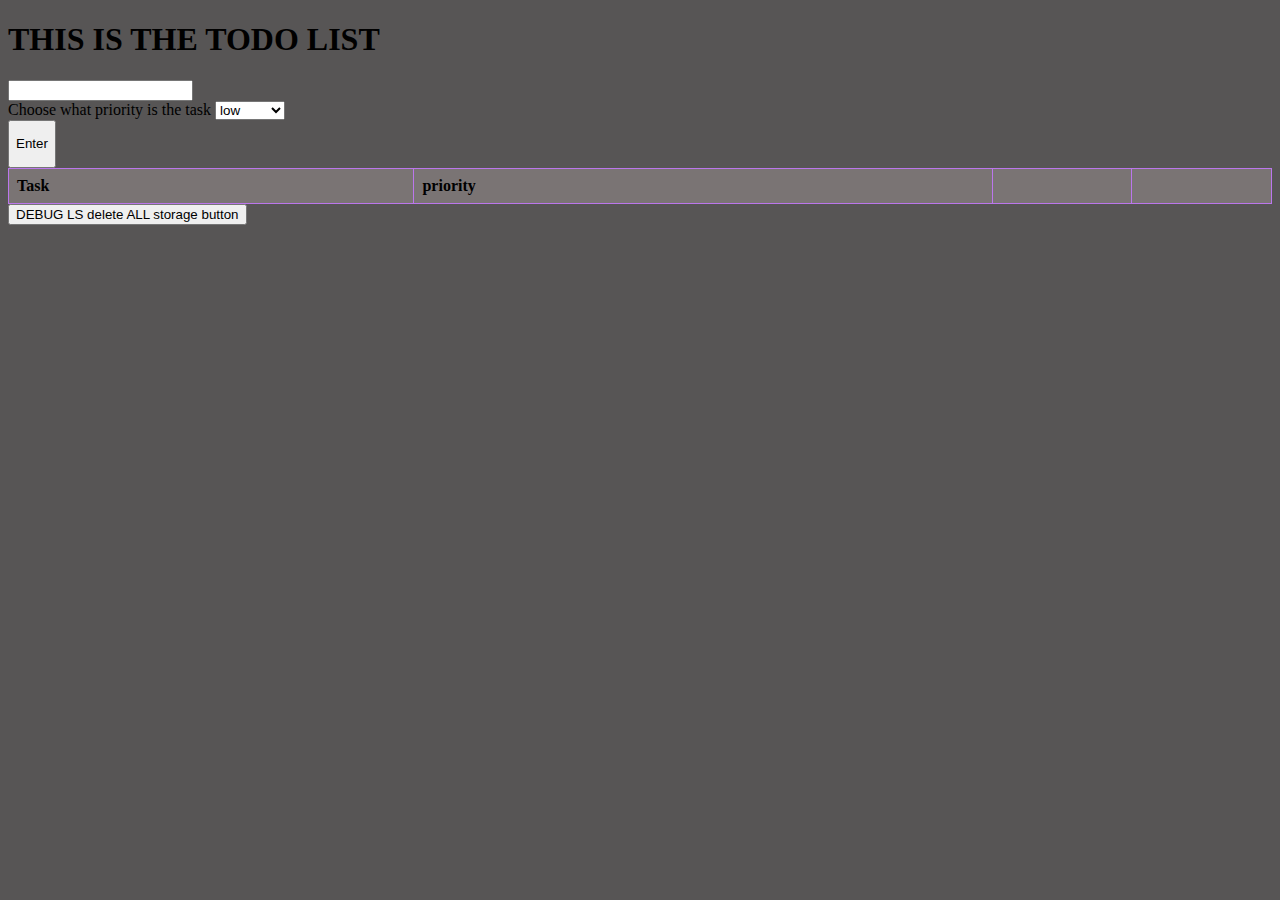
<file: toDoList/index.html>
<!DOCTYPE html>
<html lang="en">
<head>
    <meta charset="UTF-8">
    <meta name="viewport" content="width=device-width, initial-scale=1.0">
    <link rel="stylesheet" href="styles.css">
    <title>TODO_LIST</title>
</head>
<body>
    <h1>THIS IS THE TODO LIST</h1>

    <input type="text" id="todoIput"><br>

    <label for="taskPriority">Choose what priority is the task</label>

    <select name="taskPriority" id="priority">
    <option value="low">low</option>
    <option value="medium">medium</option>
    <option value="high">high</option>
    </select> <br>

    <button class="btn" id="inputButton"><p>Enter</p></button>

    <div id="todoDiv"></div>


    <script src="script.js"></script>
</body>
</html>
</file>
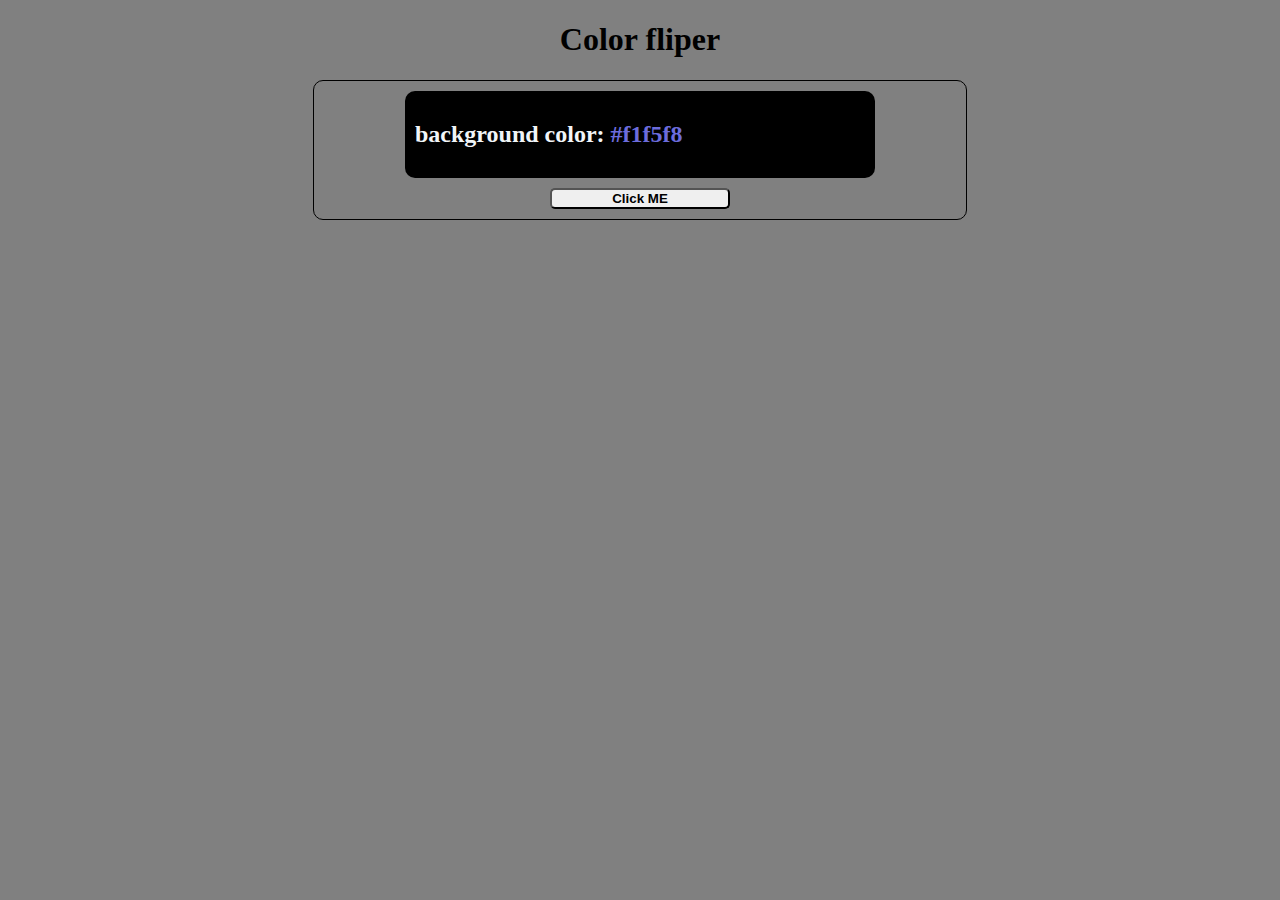
<file: learning/color_flipper/index.html>
<!DOCTYPE html>
<html lang="en">
<head>
    <meta charset="UTF-8">
    <meta name="viewport" content="width=device-width, initial-scale=1.0">
    <link rel="stylesheet" href="styles.css">
    <title>Color fliper</title>
</head>
<body>
    <h1>Color fliper</h1>
    <main>
        <div class="container">

            <div class="holder">
                <h2>background color:
                    <span class="color">
                        #f1f5f8
                    </span>
                </h2>
            </div>
            <button class="btn btn-hero" id="btn">Click ME</button>
            
        </div>
        
    </main>



    <!-- javascritp -->
    <script src="myscripts.js"></script>
</body>
</html>
</file>
<file: toDoList/styles.css>
body{
    background-color: rgb(87, 85, 85);
}


table {
    width: 100%;
    border-collapse: collapse;
}

th, td {
    border: 1px solid rgb(187, 118, 236);
    padding: 8px;
    text-align: left;
}

th {
    background-color: #7a7474;
}


.check-btn{
    border-radius: 10px;
    background-color: rgb(101, 101, 176);
}



.delete-btn{
    border-radius: 5px;
    background-color: rgb(179, 70, 48);
}




.normal-text{
    color: rgb(0, 0, 0);
    text-decoration: none;
}

.checkedOutText{
    color: rgb(124, 121, 121);
    text-decoration: line-through;
}
</file>
<file: learning/color_flipper/styles.css>
body{
    background-color: gray;
    
}
h1{
    text-align: center;
}
.container{
    border: 1px solid black;
    border-radius: 10px;
    margin: auto;
    width: 50%;
    padding: 10px;
    display: flex;
    justify-content: center;
    align-items: center; 
    flex-direction: column;
    
    
}
.holder{
    border-radius: 10px;
    width: 50vh;
    padding: 10px;
    background-color:   black;
    color:   #f1f5f8;
    margin-bottom: 10px;
    
}
.color{
    color:rgb(108, 108, 220);
}
.btn{
    border-radius: 5px;
    width: 20vh;
    font-weight: bold;
}
</file>
